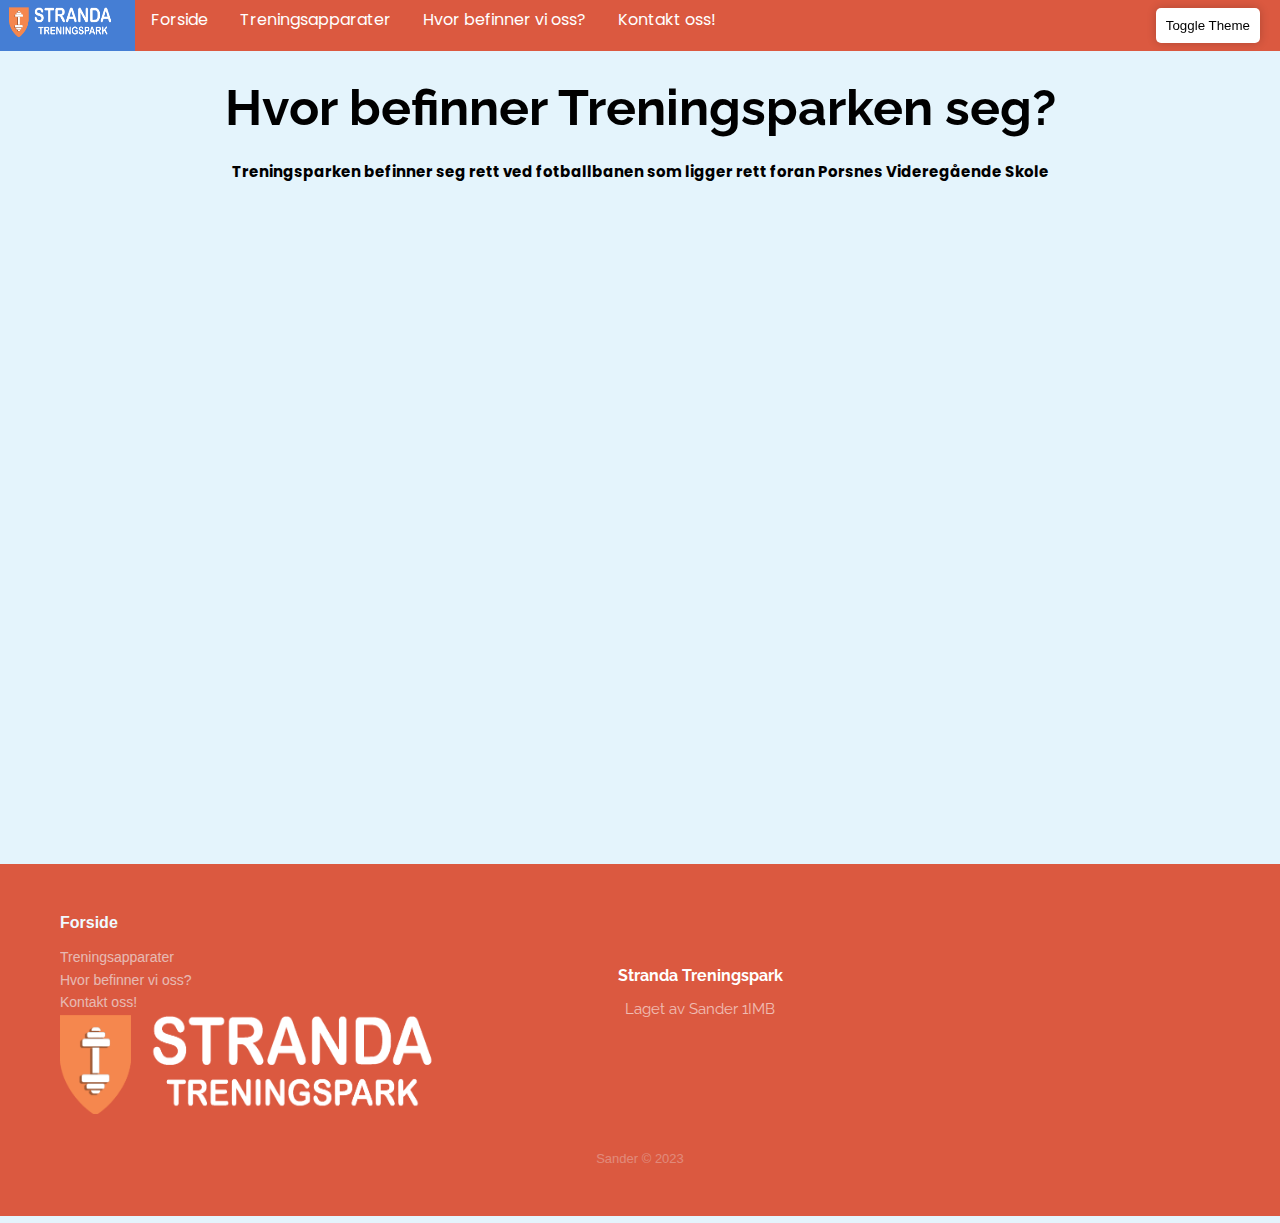
<file: kart.html>
<!--Sets the document type to html, switches the languae to norweian bokmål-->
<!DOCTYPE html>
<html lang="nb">
<head>
    <!--Sets the characterset to UTF-8-->
    <meta charset="UTF-8">
     <!--it tells the webpage to display the highest mode available for internet explorer.-->
    <meta http-equiv="X-UA-Compatible" content="IE=edge">
        <!--It tells the browser to scale the webpage based on the device your are using.-->
    <meta name="viewport" content="width=device-width, initial-scale=1.0">
  <!--Sets the title, links the stylesheet and sets the favicon.-->
    <title>Stranda Treningspark</title>
    <link rel="stylesheet" href="/style.css">
    <link rel="icon" type="image/x-icon" href="/favicon.ico">
</head>
<body>
<!--Creates the navigationbar and sets the logo, then makes different section (Forside, Treningsapparater, Hvor Befinner Oss?, Kontakt oss!)-->
  <div class="navbar">
    <a href="/index.html">
        <img class="img-main" id="l1" src="/Stranda Treningspark.png" alt="">
      </a>
    <a href="/index.html">Forside</a>
    <div class="main-two">
    <a href="/Treningsapparater.html">Treningsapparater</a>
  </div>
  <a href="/kart.html">Hvor befinner vi oss?  </a>
  <a href="/kontakt.html">Kontakt oss!</a>
  <button class="toggle-button">Toggle Theme</button>
  <script src="/script.js"></script>
  </div>

<!--Makes a div with heading 1 and heading 2.-->
      <div class="container">
        <h1>Hvor befinner Treningsparken seg?</h1>
        <h2>Treningsparken befinner seg rett ved fotballbanen som ligger rett foran Porsnes Videregående Skole</h2>
      </div>
<!--Google Maps iframe to show the Google Map-->
      <div class="mapouter"><div class="gmap_canvas"><iframe width="749" height="669" id="gmap_canvas" alt="Google Maps" src="https://maps.google.com/maps?q=Torgny%20Segerstedts%20Gate%203,%201772%20Halden&t=&z=17&ie=UTF8&iwloc=&output=embed" frameborder="0" scrolling="no" marginheight="0" marginwidth="0"></iframe><br><style>.mapouter{position:relative;text-align:right;height:669px;width:749px;}</style><style>.gmap_canvas {overflow:hidden;background:none!important;height:669px;width:749px;}</style></div></div>

<!--This is the footer element.-->
<body>
  <div class="footer-dark">
    <footer>
        <div class="container">
            <div class="row">
                <div class="col-sm-6 col-md-3 item">
                    <h3>Forside</h3>
                    <ul>
                      <li><a href="/Treningsapparater.html">Treningsapparater</a></li>
                        <li><a href="/kart.html">Hvor befinner vi oss?</a></li>
                        <li><a href="/kontakt.html">Kontakt oss!</a></li>
                    </ul>
                </div>
                <div class="col-md-6 item text">
                    <h3>Stranda Treningspark</h3>
                    <p>Laget av Sander 1IMB</p>
                </div>


<!--This is the logo on the footer element.-->
<div class="logo-footer">
<img src="/Stranda Treningspark.png" alt="Stranda Logo"
width="400px"
height="100px">
</div>


              </div>
              <p class="copyright">Sander © 2023</p>
          </div>

        <!--This is a extra element needed for the bootstrap icons to be able to work with the website.-->
      </footer>
  </div>
  <script src="https://cdnjs.cloudflare.com/ajax/libs/jquery/3.2.1/jquery.min.js"></script>
  <script src="https://cdnjs.cloudflare.com/ajax/libs/twitter-bootstrap/4.1.3/js/bootstrap.bundle.min.js"></script>




</html>
</file>
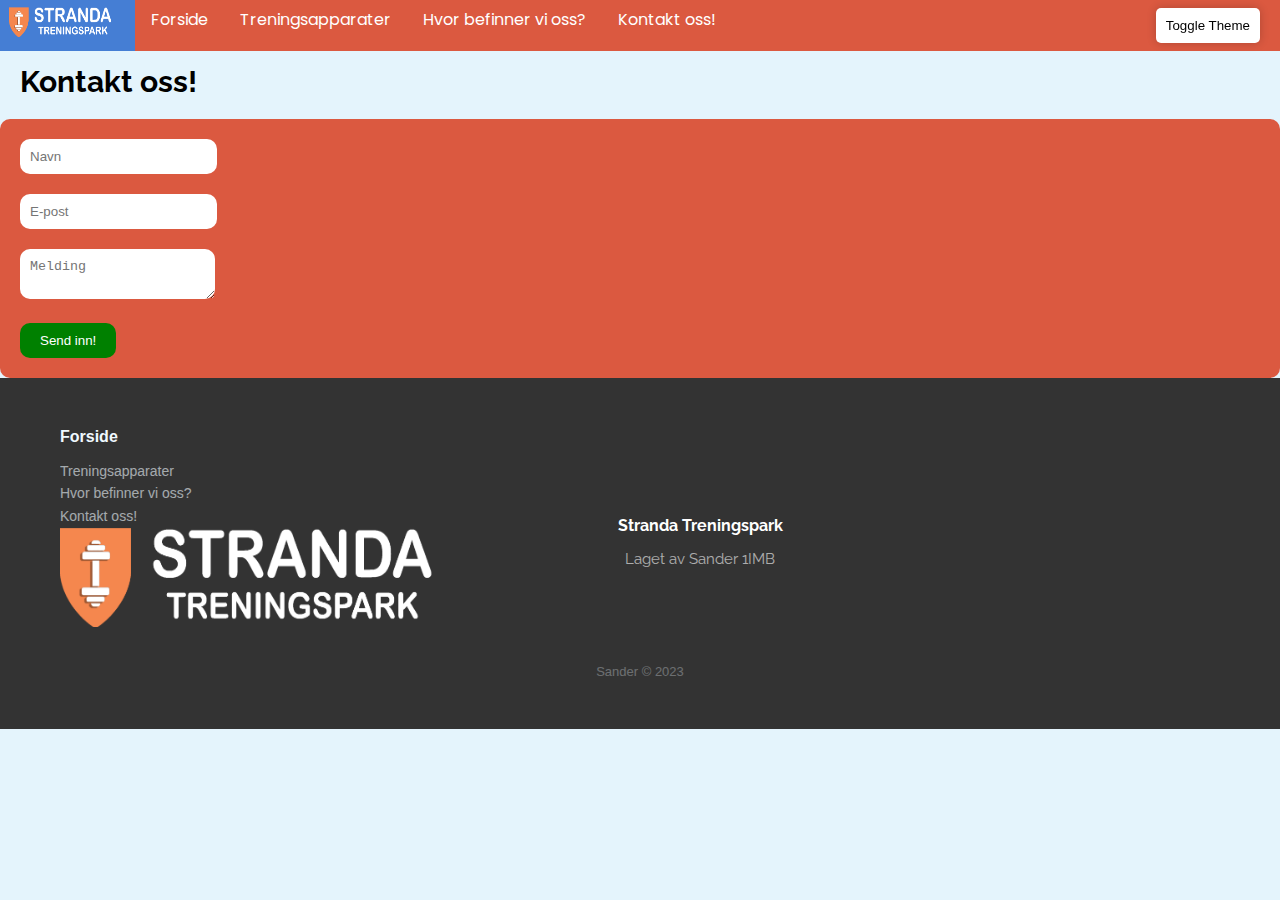
<file: kontakt.html>
<!--Sets the document type to html, switches the languae to norweian bokmål-->
<!DOCTYPE html>
<html lang="nb">
<head>
      <!--Sets the characterset to UTF-8-->
    <meta charset="UTF-8">
         <!--it tells the webpage to display the highest mode available for internet explorer.-->
    <meta http-equiv="X-UA-Compatible" content="IE=edge">
           <!--It tells the browser to scale the webpage based on the device your are using.-->
    <meta name="viewport" content="width=device-width, initial-scale=1.0">
    <!--Sets the title, links the stylesheet and sets the favicon.-->
    <title>Stranda Treningspark</title>
    <link rel="stylesheet" href="/kontakt-skjema.css">
    <link rel="icon" type="image/x-icon" href="/favicon.ico">
</head>
<body>
  <!--Creates the navigationbar and sets the logo, then makes different section (Forside, Treningsapparater, Hvor Befinner Oss?, Kontakt oss!)-->
  <div class="navbar">
    <a href="/index.html">
        <img class="img-main" id="l1" src="/Stranda Treningspark.png" alt="Stranda Logo">
      </a>
    <a href="/index.html">Forside</a>
    <div class="main-two">
    <a href="/Treningsapparater.html">Treningsapparater</a>
  </div>
  <a href="/kart.html">Hvor befinner vi oss?  </a>
  <a href="/kontakt.html">Kontakt oss!</a>
  <button class="toggle-button">Toggle Theme</button>
  <script src="/script.js"></script>
  </div>
<!--Heading 1 med kontakt, så en form med navn, email og melding som er required.-->
<h1>Kontakt oss!</h1>
    </head>
    <body>
      <form action="send-email.php" method="post">
        <input type="text" placeholder="Navn" required>
        <br>
        <input type="email" placeholder="E-post" required>
        <br>
        <textarea placeholder="Melding" required></textarea>
        <br>
        <input type="submit" value="Send inn!">
      </form>

<!--This is the footer element.-->
<body>
  <div class="footer-dark">
    <footer>
        <div class="container">
            <div class="row">
                <div class="col-sm-6 col-md-3 item">
                    <h3>Forside</h3>
                    <ul>
                      <li><a href="/Treningsapparater.html">Treningsapparater</a></li>
                        <li><a href="/kart.html">Hvor befinner vi oss?</a></li>
                        <li><a href="/kontakt.html">Kontakt oss!</a></li>
                    </ul>
                </div>
                <div class="col-md-6 item text">
                    <h3>Stranda Treningspark</h3>
                    <p>Laget av Sander 1IMB</p>
                </div>


<!--This is the logo on the footer element.-->
<div class="logo-footer">
<img src="/Stranda Treningspark.png" alt="Stranda Logo"
width="400px"
height="100px">
</div>


              </div>
              <p class="copyright">Sander © 2023</p>
          </div>

        <!--This is a extra element needed for the bootstrap icons to be able to work with the website.-->
      </footer>
  </div>
  <script src="https://cdnjs.cloudflare.com/ajax/libs/jquery/3.2.1/jquery.min.js"></script>
  <script src="https://cdnjs.cloudflare.com/ajax/libs/twitter-bootstrap/4.1.3/js/bootstrap.bundle.min.js"></script>


</body>
</html>
</file>
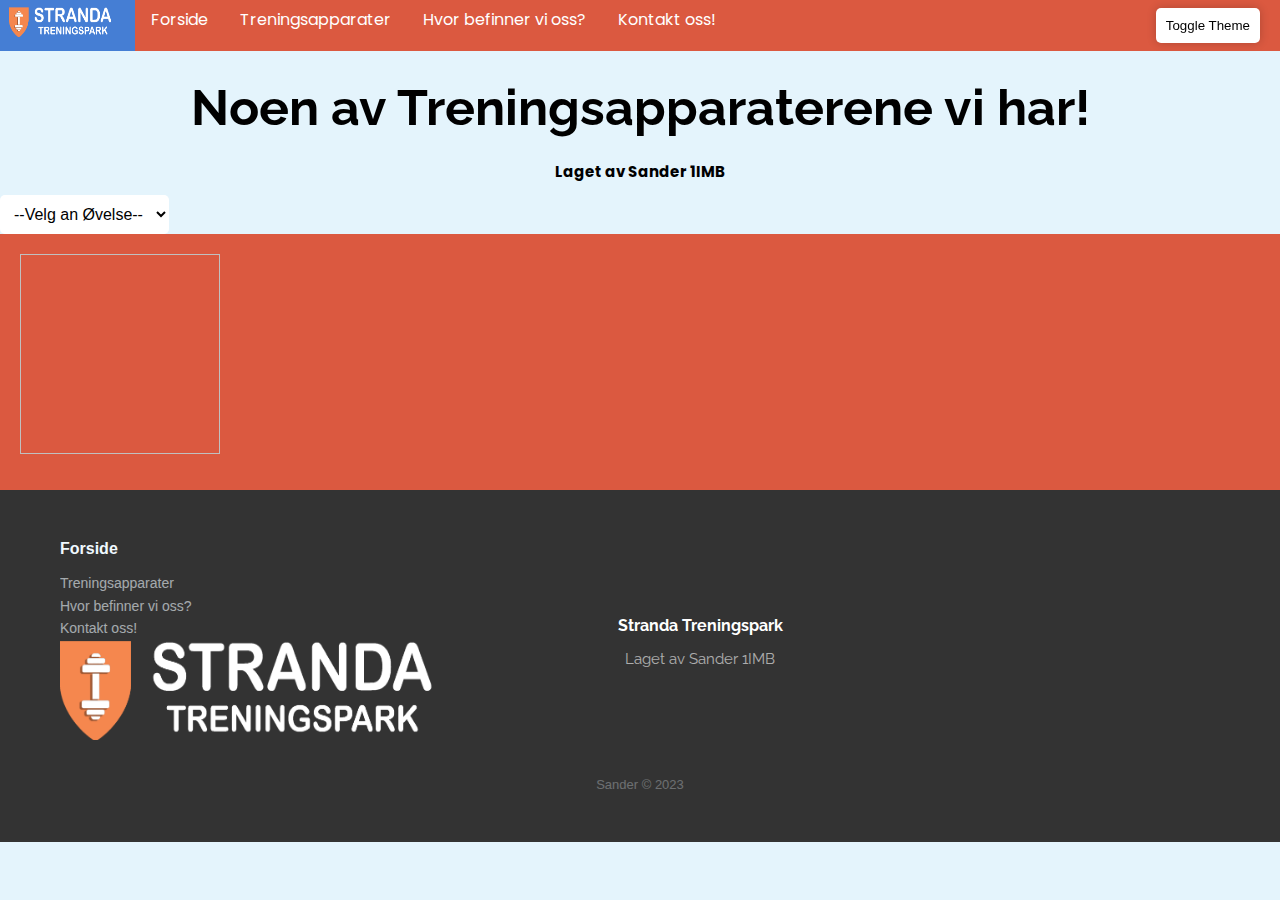
<file: Treningsapparater.html>
<!--Sets the document type to html, switches the languae to norweian bokmål-->
<!DOCTYPE html>
<html lang="nb">
<head>
      <!--Sets the characterset to UTF-8-->
    <meta charset="UTF-8">
         <!--it tells the webpage to display the highest mode available for internet explorer.-->
    <meta http-equiv="X-UA-Compatible" content="IE=edge">
           <!--It tells the browser to scale the webpage based on the device your are using.-->
    <meta name="viewport" content="width=device-width, initial-scale=1.0">
     <!--Sets the title, links the stylesheet and sets the favicon.-->
    <title>Stranda Treningspark</title>
    <link rel="stylesheet" href="/exercises-select.css">
    <link rel="icon" type="image/x-icon" href="/favicon.ico">
</head>
<body>
  <!--Creates the navigationbar and sets the logo, then makes different section (Forside, Treningsapparater, Hvor Befinner Oss?, Kontakt oss!)-->
  <div class="navbar">
    <a href="/index.html">
        <img class="img-main" id="l1" src="/Stranda Treningspark.png" alt="Stranda Logo">
      </a>
    <a href="/index.html">Forside</a>
    <div class="main-two">
    <a href="/Treningsapparater.html">Treningsapparater</a>
  </div>
  <a href="/kart.html">Hvor befinner vi oss?  </a>
  <a href="/kontakt.html">Kontakt oss!</a>
  <button class="toggle-button">Toggle Theme</button>
  <script src="/script.js"></script>
  </div>

<!--Makes a div with heading 1 and heading 2.-->
      <div class="container">
        <h1>Noen av Treningsapparaterene vi har!</h1>
        <h2>Laget av Sander 1IMB</h2>
      </div>

<!--This is the select exercise box, it makes you select a exercise then changes depending on your answer-->
      <select id="exercise-select">
        <option value="default">--Velg an Øvelse--</option>
        <option value="chest-press">Bryst Press</option>
        <option value="shoulder-press">Skulder Press</option>
        <option value="pull-down">Nedtrekk</option>
      </select>
      <div id="exercise-display">
        <img id="exercise-image">
        <p id="exercise-instructions"></p>
      </div>
      <!--This is a script which is apart of the select exercise above
      Short explained: It changes the data depending on the selected value.-->
      <script>
        var select = document.getElementById("exercise-select");
        var display = document.getElementById("exercise-instructions");
        var image = document.getElementById("exercise-image");
        
        select.addEventListener("change", function() {
          var selectedValue = this.value;
          
          switch (selectedValue) {
            case "chest-press":
              display.innerHTML = "To perform a Chest Press, lie down on a flat bench with a weight in each hand. Lower the weights to the sides of your chest, then press them back up to the starting position.";
              image.src = "/img/Chest Press.gif";
              break;
            case "shoulder-press":
              display.innerHTML = "To perform a Shoulder Press, stand with a weight in each hand at shoulder level. Push the weights up above your head, then lower them back down to the starting position.";
              image.src = "/img/Shoulder Press.gif";
              break;
            case "pull-down":
              display.innerHTML = "To perform a Pull Down, sit at a pull-down machine with a wide bar attached to the cable. Grasp the bar with a wide grip and pull it down towards your chest, then release it back to the starting position.";
              image.src = "/img/Nedtrekk.gif";
              break;
            default:
              display.innerHTML = "";
              image.src = "";
              break;
          }
        });
      </script>
    </body>
    <div class="footer-dark">
      <footer>
          <div class="container">
              <div class="row">
                  <div class="col-sm-6 col-md-3 item">
                      <h3>Forside</h3>
                      <ul>
                        <li><a href="/Treningsapparater.html">Treningsapparater</a></li>
                          <li><a href="/kart.html">Hvor befinner vi oss?</a></li>
                          <li><a href="/kontakt.html">Kontakt oss!</a></li>
                      </ul>
                  </div>
                  <div class="col-md-6 item text">
                      <h3>Stranda Treningspark</h3>
                      <p>Laget av Sander 1IMB</p>
                  </div>


<!--This is the logo on the footer element.-->
<div class="logo-footer">
<img src="/Stranda Treningspark.png" alt="Stranda Logo"
width="400px"
height="100px">
</div>


              </div>
              <p class="copyright">Sander © 2023</p>
          </div>

        <!--This is a extra element needed for the bootstrap icons to be able to work with the website.-->
      </footer>
  </div>
  <script src="https://cdnjs.cloudflare.com/ajax/libs/jquery/3.2.1/jquery.min.js"></script>
  <script src="https://cdnjs.cloudflare.com/ajax/libs/twitter-bootstrap/4.1.3/js/bootstrap.bundle.min.js"></script>

  </html>
</file>
<file: style.css>
/* Importing Google Fonts (Poppins, Raleway)*/
@import url('https://fonts.googleapis.com/css2?family=Poppins&family=Raleway&display=swap');


/* Heading One*/
h1 {
    text-align: center;
    font-size: 50px;
    font-family: 'Raleway';
}
/* Heading Two*/
h2 {
  text-align: center;
  font-size: 15px;
  font-family: 'Poppins';
  margin-top: -10px;
}
/* Body Element*/
body {
    font-family: Arial, Helvetica, sans-serif;
    background-color: #e4f4fc;
    margin: 0;
    padding: 0;
    overflow-x: hidden;
  }

  /* Navigation Bar*/
  .navbar {
    overflow: hidden;
    background-color: #DB5940;
    margin: -7px;
    font-family: 'Poppins';
  }
  
  .navbar a {
    float: left;
    font-size: 16px;
    color: white;
    text-align: center;
    padding: 14px 16px;
    text-decoration: none;
    font-family: 'Poppins';
  }
  /* Navigation Bar Dropdown*/
  .dropdown {
    float: left;
    overflow: hidden;
    font-family: 'Poppins';
  }
  
  .dropdown .dropbtn {
    font-size: 16px;  
    border: none;
    outline: none;
    color: white;
    padding: 14px 16px;
    background-color: inherit;
    font-family: 'Poppins';
    margin: 0;
  }
  
  .navbar a:hover, .dropdown:hover .dropbtn {
    background-color: rgb(69, 126, 212);
  }
  
  .dropdown-content {
    display: none;
    position: absolute;
    background-color: #f9f9f9;
    min-width: 160px;
    box-shadow: 0px 8px 16px 0px rgba(0,0,0,0.2);
    z-index: 1;
    font-family: 'Poppins';
  }
  
  .dropdown-content a {
    float: none;
    color: black;
    padding: 12px 16px;
    text-decoration: none;
    display: block;
    text-align: left;
    font-family: 'Poppins';
  }
  
  .dropdown-content a:hover {
    background-color: #ddd;
  }
  
  .dropdown:hover .dropdown-content {
    display: block;
  }
/* Image One*/
.img-main{
    height: 30px;
    width: 110px;
}
/* Image Two*/
.img-sec{
    height: 50%;
    display: block;
    margin-left: auto;
    margin-right: auto;
    width: 50%;
    border-radius: 5%;
}
/* Container Element*/
.container {
  width: 100%;  
  max-width: 1200px;
  margin: 0 auto;
  padding: 0 20px;
}
/* Media Screen*/
@media screen and (max-width: 600px) {
  .container {
    padding: 0 10px;
  }
}


/* All Element*/
* {box-sizing: border-box}
body {font-family: Verdana, sans-serif; margin:0}
.mySlides {display: none}
img {vertical-align: middle;}

/* Slideshow container */
.slideshow-container {
  max-width: 700px;
  position: relative;
  margin: auto;
  border-radius: 5%;
}

/* Next & previous buttons */
.prev, .next {
  cursor: pointer;
  position: absolute;
  top: 50%;
  width: auto;
  padding: 16px;
  margin-top: -22px;
  color: white;
  font-weight: bold;
  font-size: 18px;
  transition: 0.6s ease;
  border-radius: 0 3px 3px 0;
  user-select: none;
}

/* Position the "next button" to the right */
.next {
  right: 0;
  border-radius: 3px 0 0 3px;
}

/* On hover, add a black background color with a little bit see-through */
.prev:hover, .next:hover {
  background-color: rgba(0,0,0,0.8);
}

/* Caption text */
.text {
  color: #081d28;
  font-size: 15px;
  padding: 8px 12px;
  position: absolute;
  top: 8px;
  width: 100%;
  text-align: center;
  font-family: 'Raleway';
}

/* Number text (1/3 etc) */
.numbertext {
  color: #081d28;
  font-size: 12px;
  padding: 8px 12px;
  position: absolute;
  top: 0;
}

/* The dots/bullets/indicators */
.dot {
  cursor: pointer;
  height: 15px;
  width: 15px;
  margin: 0 2px;
  background-color: #bbb;
  border-radius: 50%;
  display: inline-block;
  transition: background-color 0.6s ease;
}

.active, .dot:hover {
  background-color: #717171;
}

/* Fading animation */
.fade {
  animation-name: fade;
  animation-duration: 1.5s;
}

@keyframes fade {
  from {opacity: .4} 
  to {opacity: 1}
}

/* On smaller screens, decrease text size */
@media only screen and (max-width: 300px) {
  .prev, .next,.text {font-size: 11px}
}
/* Footer Element*/
.footer-dark {
  padding:50px 0;
  color:#f0f9ff;
  background-color:#DB5940;
}

.footer-dark h3 {
  margin-top:0;
  margin-bottom:12px;
  font-weight:bold;
  font-size:16px;
}

.footer-dark ul {
  padding:0;
  list-style:none;
  line-height:1.6;
  font-size:14px;
  margin-bottom:0;
}

.footer-dark ul a {
  color:inherit;
  text-decoration:none;
  opacity:0.6;
}

.footer-dark ul a:hover {
  opacity:0.8;
}
/* Media For Footer*/
@media (max-width:767px) {
  .footer-dark .item:not(.social) {
    text-align:center;
    padding-bottom:20px;
  }
}

.footer-dark .item.text {
  margin-bottom:36px;
}

@media (max-width:767px) {
  .footer-dark .item.text {
    margin-bottom:0;
  }
}

.footer-dark .item.text p {
  opacity:0.6;
  margin-bottom:0;
}

.footer-dark .item.social {
  text-align:center;
}

@media (max-width:991px) {
  .footer-dark .item.social {
    text-align:center;
    margin-top:20px;
  }
}

.footer-dark .item.social > a {
  font-size:20px;
  width:36px;
  height:36px;
  line-height:36px;
  display:inline-block;
  text-align:center;
  border-radius:50%;
  box-shadow:0 0 0 1px rgba(255,255,255,0.4);
  margin:0 8px;
  color:#fff;
  opacity:0.75;
}

.footer-dark .item.social > a:hover {
  opacity:0.9;
}

.footer-dark .copyright {
  text-align:center;
  padding-top:24px;
  opacity:0.3;
  font-size:13px;
  margin-bottom:0;
}
/* Col Element*/
.col-md-6 {
  margin-top:  950px; 
  text-align: center;
  color: white;
  text-decoration: none;
}

.toggle-button {
  background-color: #ffffff;
  color: #000;
  padding: 10px;
  border: none;
  border-radius: 5px;
  cursor: pointer;
  box-shadow: 0 0 10px rgba(0, 0, 0, 0.2);
  position: fixed;
  top: 8px;
  right: 20px;
  z-index: 999;
}

.toggle-button:hover {
  background-color: #000;
  color: #fff;
}

.dark-mode {
  background-color: #333;
  color: #fff;
}

.mapouter, iframe {
  height: 400px;
  margin-left: 200px;

}
</file>
<file: kontakt-skjema.css>
/* Importing Google Fonts (Poppins, Raleway)*/
@import url('https://fonts.googleapis.com/css2?family=Poppins&family=Raleway&display=swap');

/* Heading One*/
h1 {
    text-align: left;
    font-size: 30px;
    font-family: 'Raleway';
    margin: 20px;
}
/* Heading Two*/
h2 {
  text-align: center;
  font-size: 15px;
  font-family: 'Poppins';
  margin-top: -10px;
}
/* Body Element*/
body {
    font-family: Arial, Helvetica, sans-serif;
    background-color: #e4f4fc;
    margin: 0;
    padding: 0;
    overflow-x: hidden;
  }
  /* Navigation Bar*/
  .navbar {
    overflow: hidden;
    background-color: #DB5940;
    margin: -7px;
    font-family: 'Poppins';
  }
  
  .navbar a {
    float: left;
    font-size: 16px;
    color: white;
    text-align: center;
    padding: 14px 16px;
    text-decoration: none;
    font-family: 'Poppins';
  }
  /* Navigation Bar Dropdown*/
  .dropdown {
    float: left;
    overflow: hidden;
    font-family: 'Poppins';
  }
  
  .dropdown .dropbtn {
    font-size: 16px;  
    border: none;
    outline: none;
    color: white;
    padding: 14px 16px;
    background-color: inherit;
    font-family: 'Poppins';
    margin: 0;
  }
  
  .navbar a:hover, .dropdown:hover .dropbtn {
    background-color: rgb(69, 126, 212);
  }
  
  .dropdown-content {
    display: none;
    position: absolute;
    background-color: #f9f9f9;
    min-width: 160px;
    box-shadow: 0px 8px 16px 0px rgba(0,0,0,0.2);
    z-index: 1;
    font-family: 'Poppins';
  }
  
  .dropdown-content a {
    float: none;
    color: black;
    padding: 12px 16px;
    text-decoration: none;
    display: block;
    text-align: left;
    font-family: 'Poppins';
  }
  
  .dropdown-content a:hover {
    background-color: #ddd;
  }
  
  .dropdown:hover .dropdown-content {
    display: block;
  }
/* Image One*/
.img-main{
    height: 30px;
    width: 110px;
}
/* Heading Two*/
.img-sec{
    height: 50%;
    display: block;
    margin-left: auto;
    margin-right: auto;
    width: 50%;
    border-radius: 5%;
}
/* Container Element*/
.container {
  width: 100%;  
  max-width: 1200px;
  margin: 0 auto;
  padding: 0 20px;
}
/* Media Screen*/
@media screen and (max-width: 600px) {
  .container {
    padding: 0 10px;
  }
}


/* All Tag*/
* {box-sizing: border-box}
body {font-family: Verdana, sans-serif; margin:0}
.mySlides {display: none}
img {vertical-align: middle;}

/* Slideshow container */
.slideshow-container {
  max-width: 700px;
  position: relative;
  margin: auto;
  border-radius: 5%;
}

/* Next & previous buttons */
.prev, .next {
  cursor: pointer;
  position: absolute;
  top: 50%;
  width: auto;
  padding: 16px;
  margin-top: -22px;
  color: white;
  font-weight: bold;
  font-size: 18px;
  transition: 0.6s ease;
  border-radius: 0 3px 3px 0;
  user-select: none;
}

/* Position the "next button" to the right */
.next {
  right: 0;
  border-radius: 3px 0 0 3px;
}

/* On hover, add a black background color with a little bit see-through */
.prev:hover, .next:hover {
  background-color: rgba(0,0,0,0.8);
}

/* Caption text */
.text {
  color: #081d28;
  font-size: 15px;
  padding: 8px 12px;
  position: absolute;
  top: 8px;
  width: 100%;
  text-align: center;
  font-family: 'Raleway';
}

/* Number text (1/3 etc) */
.numbertext {
  color: #081d28;
  font-size: 12px;
  padding: 8px 12px;
  position: absolute;
  top: 0;
}

/* The dots/bullets/indicators */
.dot {
  cursor: pointer;
  height: 15px;
  width: 15px;
  margin: 0 2px;
  background-color: #bbb;
  border-radius: 50%;
  display: inline-block;
  transition: background-color 0.6s ease;
}

.active, .dot:hover {
  background-color: #717171;
}

/* Fading animation */
.fade {
  animation-name: fade;
  animation-duration: 1.5s;
}

@keyframes fade {
  from {opacity: .4} 
  to {opacity: 1}
}

/* On smaller screens, decrease text size */
@media only screen and (max-width: 300px) {
  .prev, .next,.text {font-size: 11px}
}

form {
    padding: 20px;
    background-color:#DB5940;
    border-radius: 10px;
  }

  input[type="text"],
  textarea {
    padding: 10px;
    margin-bottom: 20px;
    border-radius: 10px;
    border: none;
  }

  input[type="email"],
  textarea {
    padding: 10px;
    margin-bottom: 20px;
    border-radius: 10px;
    border: none;
  }

  input[type="submit"] {
    padding: 10px 20px;
    background-color: green;
    color: white;
    border-radius: 10px;
    border: none;
  }
  .toggle-button {
    background-color: #fff;
    color: #000;
    padding: 10px;
    border: none;
    border-radius: 5px;
    cursor: pointer;
    box-shadow: 0 0 10px rgba(0, 0, 0, 0.2);
    position: fixed;
    top: 8px;
    right: 20px;
    z-index: 999;
  }
  
  .toggle-button:hover {
    background-color: #000;
    color: #fff;
  }
  
  .dark-mode {
    background-color: #333;
    color: #fff;
  }

  /* Footer Element*/
.footer-dark {
  padding:50px 0;
  color:#f0f9ff;
  background-color:#333;
}

.footer-dark h3 {
  margin-top:0;
  margin-bottom:12px;
  font-weight:bold;
  font-size:16px;
}

.footer-dark ul {
  padding:0;
  list-style:none;
  line-height:1.6;
  font-size:14px;
  margin-bottom:0;
}

.footer-dark ul a {
  color:inherit;
  text-decoration:none;
  opacity:0.6;
}

.footer-dark ul a:hover {
  opacity:0.8;
}
/* Media For Footer*/
@media (max-width:767px) {
  .footer-dark .item:not(.social) {
    text-align:center;
    padding-bottom:20px;
  }
}

.footer-dark .item.text {
  margin-bottom:36px;
}

@media (max-width:767px) {
  .footer-dark .item.text {
    margin-bottom:0;
  }
}

.footer-dark .item.text p {
  opacity:0.6;
  margin-bottom:0;
}

.footer-dark .item.social {
  text-align:center;
}

@media (max-width:991px) {
  .footer-dark .item.social {
    text-align:center;
    margin-top:20px;
  }
}

.footer-dark .item.social > a {
  font-size:20px;
  width:36px;
  height:36px;
  line-height:36px;
  display:inline-block;
  text-align:center;
  border-radius:50%;
  box-shadow:0 0 0 1px rgba(255,255,255,0.4);
  margin:0 8px;
  color:#fff;
  opacity:0.75;
}

.footer-dark .item.social > a:hover {
  opacity:0.9;
}

.footer-dark .copyright {
  text-align:center;
  padding-top:24px;
  opacity:0.3;
  font-size:13px;
  margin-bottom:0;
}
/* Col Element*/
.col-md-6 {
  margin-top:  500px; 
  text-align: center;
  color: white;
  text-decoration: none;
}
</file>
<file: exercises-select.css>
/*This element imports font "Poppins and Ralewway" from google fonts*/
@import url('https://fonts.googleapis.com/css2?family=Poppins&family=Raleway&display=swap');

/*This selects element exercise-select and puts text align to center*/
.exercise-select {
    text-align: center

    
}
/* This is the select element, it adds all the commands below*/
select {
    padding: 10px;
    font-size: 16px;
    border-radius: 5px;
    border: none;
    outline: none;
    background-color: #ffffff;
    color: rgb(0, 0, 0);
  }
  /* This is the exercise-display element, it adds all the commands below*/
  #exercise-display {
    padding: 20px;
    background-color: #DB5940;
    color: white;
  }
/* This is the expercise image element, it adds all the commands below*/
  #exercise-image {
    width: 200px;
    height: 200px;
  }

/* This is the heading 1 element, it adds all the commands below*/
h1 {
    text-align: center;
    font-size: 50px;
    font-family: 'Raleway';
}
/* This is the heading 2 element, it adds all the commands below*/
h2 {
  text-align: center;
  font-size: 15px;
  font-family: 'Poppins';
  margin-top: -10px;
}
/* This is the body element its the body of the html, it adds all the commands below*/
body {
    font-family: Arial, Helvetica, sans-serif;
    background-color: #e4f4fc;
    margin: 0;
    padding: 0;
    overflow-x: hidden;
  }
  
/* This is the navigation bar, it adds all the commands below*/
  .navbar {
    overflow: hidden;
    background-color: #DB5940;
    margin: -7px;
    font-family: 'Poppins';
  }
  
/* This is the navigation bar anchor element, it adds all the commands below*/
  .navbar a {
    float: left;
    font-size: 16px;
    color: white;
    text-align: center;
    padding: 14px 16px;
    text-decoration: none;
    font-family: 'Poppins';
  }
  
/* This is the navigation bar dropdown menu, it adds all the commands below*/
  .dropdown {
    float: left;
    overflow: hidden;
    font-family: 'Poppins';
  }
  /* This is the navigation bar dropdown menu and button, it adds all the commands below*/
  .dropdown .dropbtn {
    font-size: 16px;  
    border: none;
    outline: none;
    color: white;
    padding: 14px 16px;
    background-color: inherit;
    font-family: 'Poppins';
    margin: 0;
  }
  /* This is the navigation bar hover over element, it adds all the commands below*/
  .navbar a:hover, .dropdown:hover .dropbtn {
    background-color: rgb(69, 126, 212);
  }
  /* This is the navigation bar dropdown menu content, it adds all the commands below*/
  .dropdown-content {
    display: none;
    position: absolute;
    background-color: #f9f9f9;
    min-width: 160px;
    box-shadow: 0px 8px 16px 0px rgba(0,0,0,0.2);
    z-index: 1;
    font-family: 'Poppins';
  }
    /* This is the navigation bar dropdown menu content anchor, it adds all the commands below*/
  .dropdown-content a {
    float: none;
    color: black;
    padding: 12px 16px;
    text-decoration: none;
    display: block;
    text-align: left;
    font-family: 'Poppins';
  }
    /* This is the navigation bar dropdown menu content hover, it adds all the commands below*/
  .dropdown-content a:hover {
    background-color: #ddd;
  }
  .dropdown:hover .dropdown-content {
    display: block;
  }
  /* This is the image main element, it adds all the commands below*/
.img-main{
    height: 30px;
    width: 110px;
}
  /* This is the image sec element, it adds all the commands below*/
.img-sec{
    height: 50%;
    display: block;
    margin-left: auto;
    margin-right: auto;
    width: 50%;
    border-radius: 5%;
}
  /* This is the container element, it adds all the commands below*/
.container {
  width: 100%;  
  max-width: 1200px;
  margin: 0 auto;
  padding: 0 20px;
}
  /* This is the media screen element, it adds all the commands below*/
@media screen and (max-width: 600px) {
  .container {
    padding: 0 10px;
  }
}


  /* This is the * element simple explained it's the whole page, it adds all the commands below*/
* {box-sizing: border-box}
body {font-family: Verdana, sans-serif; margin:0}
.mySlides {display: none}
img {vertical-align: middle;}

/* Slideshow container */
.slideshow-container {
  max-width: 700px;
  position: relative;
  margin: auto;
  border-radius: 5%;
}

/* Next & previous buttons */
.prev, .next {
  cursor: pointer;
  position: absolute;
  top: 50%;
  width: auto;
  padding: 16px;
  margin-top: -22px;
  color: white;
  font-weight: bold;
  font-size: 18px;
  transition: 0.6s ease;
  border-radius: 0 3px 3px 0;
  user-select: none;
}

/* Position the "next button" to the right */
.next {
  right: 0;
  border-radius: 3px 0 0 3px;
}

/* On hover, add a black background color with a little bit see-through */
.prev:hover, .next:hover {
  background-color: rgba(0,0,0,0.8);
}

/* Caption text */
.text {
  color: #081d28;
  font-size: 15px;
  padding: 8px 12px;
  position: absolute;
  top: 8px;
  width: 100%;
  text-align: center;
  font-family: 'Raleway';
}

/* Number text (1/3 etc) */
.numbertext {
  color: #081d28;
  font-size: 12px;
  padding: 8px 12px;
  position: absolute;
  top: 0;
}

/* The dots/bullets/indicators */
.dot {
  cursor: pointer;
  height: 15px;
  width: 15px;
  margin: 0 2px;
  background-color: #bbb;
  border-radius: 50%;
  display: inline-block;
  transition: background-color 0.6s ease;
}

.active, .dot:hover {
  background-color: #717171;
}

/* Fading animation */
.fade {
  animation-name: fade;
  animation-duration: 1.5s;
}

@keyframes fade {
  from {opacity: .4} 
  to {opacity: 1}
}

/* On smaller screens, decrease text size */
@media only screen and (max-width: 300px) {
  .prev, .next,.text {font-size: 11px}
}

.toggle-button {
  background-color: #fff;
  color: #000;
  padding: 10px;
  border: none;
  border-radius: 5px;
  cursor: pointer;
  box-shadow: 0 0 10px rgba(0, 0, 0, 0.2);
  position: fixed;
  top: 8px;
  right: 20px;
  z-index: 999;
}

.toggle-button:hover {
  background-color: #000;
  color: #fff;
}

.dark-mode {
  background-color: #333;
  color: #fff;
}
/* Footer Element*/
.footer-dark {
  padding:50px 0;
  color:#f0f9ff;
  background-color:#333;
}

.footer-dark h3 {
  margin-top:0;
  margin-bottom:12px;
  font-weight:bold;
  font-size:16px;
}

.footer-dark ul {
  padding:0;
  list-style:none;
  line-height:1.6;
  font-size:14px;
  margin-bottom:0;
}

.footer-dark ul a {
  color:inherit;
  text-decoration:none;
  opacity:0.6;
}

.footer-dark ul a:hover {
  opacity:0.8;
}
/* Media For Footer*/
@media (max-width:767px) {
  .footer-dark .item:not(.social) {
    text-align:center;
    padding-bottom:20px;
  }
}

.footer-dark .item.text {
  margin-bottom:36px;
}

@media (max-width:767px) {
  .footer-dark .item.text {
    margin-bottom:0;
  }
}

.footer-dark .item.text p {
  opacity:0.6;
  margin-bottom:0;
}

.footer-dark .item.social {
  text-align:center;
}

@media (max-width:991px) {
  .footer-dark .item.social {
    text-align:center;
    margin-top:20px;
  }
}

.footer-dark .item.social > a {
  font-size:20px;
  width:36px;
  height:36px;
  line-height:36px;
  display:inline-block;
  text-align:center;
  border-radius:50%;
  box-shadow:0 0 0 1px rgba(255,255,255,0.4);
  margin:0 8px;
  color:#fff;
  opacity:0.75;
}

.footer-dark .item.social > a:hover {
  opacity:0.9;
}

.footer-dark .copyright {
  text-align:center;
  padding-top:24px;
  opacity:0.3;
  font-size:13px;
  margin-bottom:0;
}
/* Col Element*/
.col-md-6 {
  margin-top:  600px; 
  text-align: center;
  color: white;
  text-decoration: none;
}
</file>
